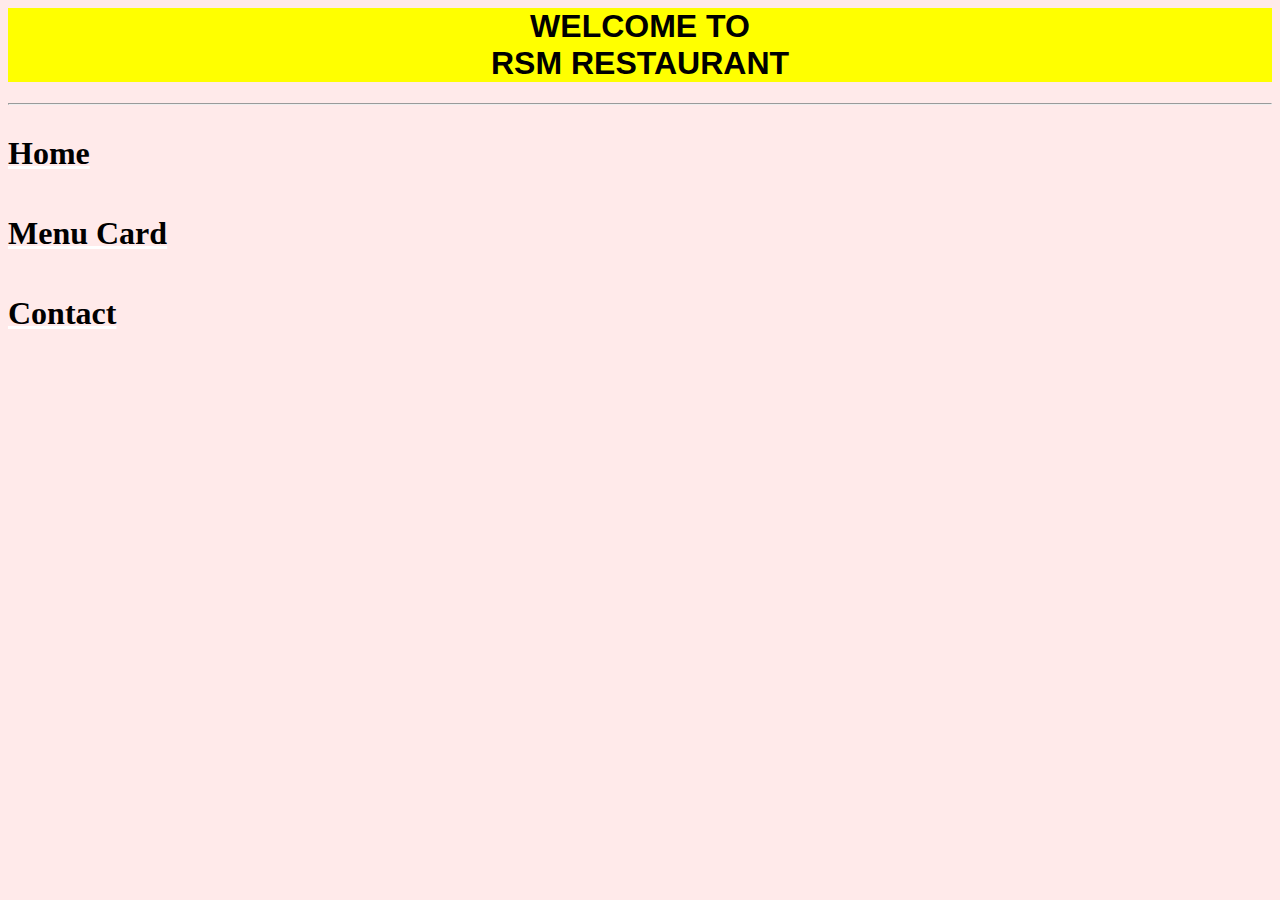
<file: index.html>
<html>
    <head>
    <title>
        Restaurant
    </title>
        <style>
     h1
{
    Color: rgb(0, 0, 0);
    Background-color:#ffeaea;
}
Body 
{
    Color: Yellow;
    Background-color:#ffeaea;
}
.abc
{
    Color: Black;
    Background-color: Yellow;
    font-family: 'Franklin Gothic Medium', 'Arial Narrow', Arial, sans-serif;
    Text-Transform: Uppercase;
}
#abc
{
    Color:Black;
    Background-color: yellow ;
}
a{
    display: inline-block;
   color: white;
   
}
</style>
    </head>
    <body>
        <Center><h1 class="abc">Welcome To<br/>RSM Restaurant</h1></Center>
        <hr/>
     
    
        <a href="index.Html"><h1>Home</h1></a>
        <br/>
            <a href="menu.html"><h1>Menu Card</h1></a>
           <br/>
            
            <a href="Contact.html"><h1>Contact</h1></a>            
            <br/>
        
    </body>
</html>
</file>
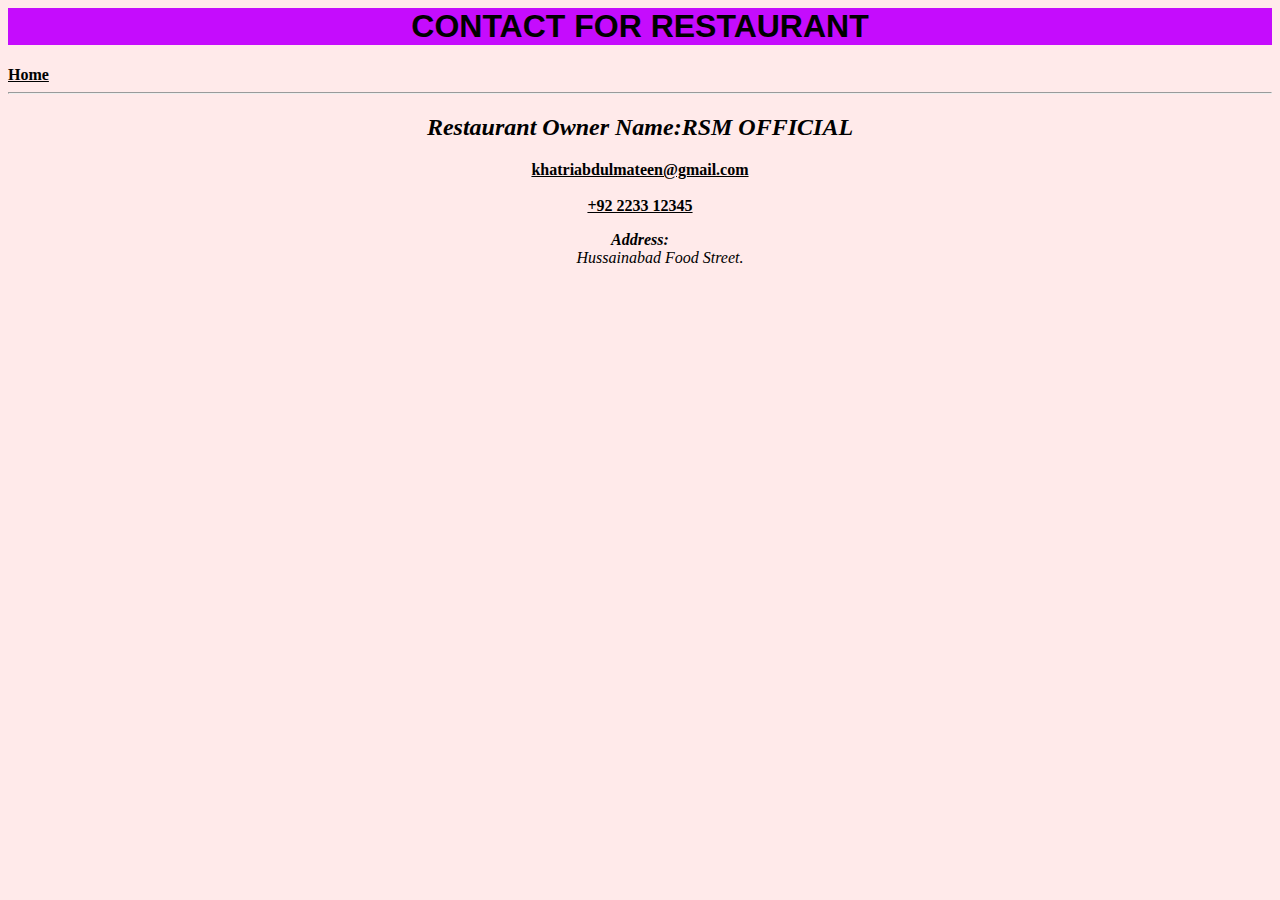
<file: Contact.html>
<html>
    <head>
        <style>
            #abc
            {
             Color:black;
             background-color: rgb(197, 12, 253); 
             text-transform: Uppercase;
            font-family: 'Gill Sans', 'Gill Sans MT', Calibri, 'Trebuchet MS', sans-serif;
             text-align:center;
            }
            h2,dl
            {
             color: rgb(0, 0, 0);
             
             font-style:italic;
            }
            a,h3
            {
              color: rgb(0, 0, 0);
             
              Font-weight:bold;
            }
            body
            {
             Background-color:#ffeaea;
            }
        </style>
    </head>
    <body>
        
       <h1 id="abc">Contact For Restaurant</h1>
       <a href="index.html">Home</a>
       <hr/>
       <center>
       <H2>Restaurant Owner Name:RSM OFFICIAL</H2>
       <a href="mailto:khatriabdulmateen@gmail.com">khatriabdulmateen@gmail.com</a>
       <br/>
       <br/>
       <a href="tellto:03223312345">+92 2233 12345</a>
       <br/>      
       <dl>
           <strong><dt>Address:</dt></strong>
           <Em><dd>Hussainabad Food Street.</dd></Em>
       </dl>     
    </center>
    </body>
</html>
</file>
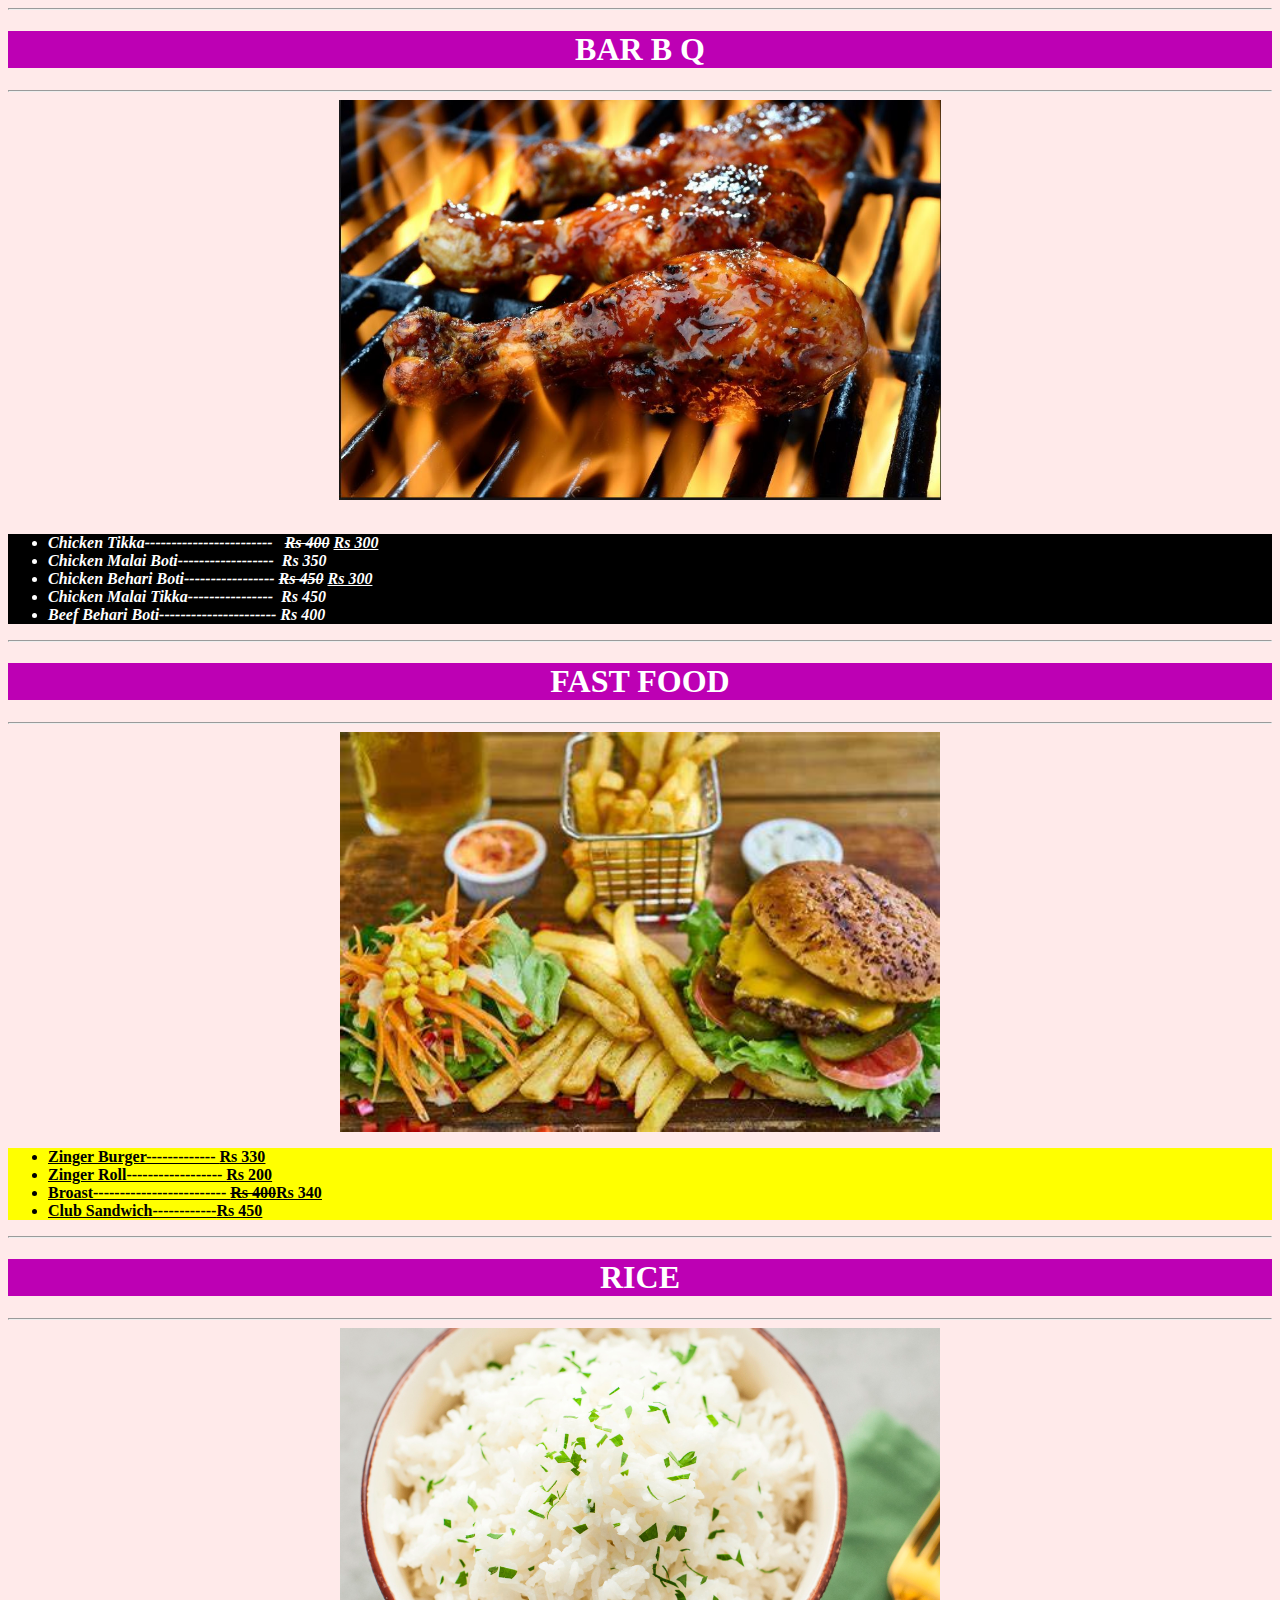
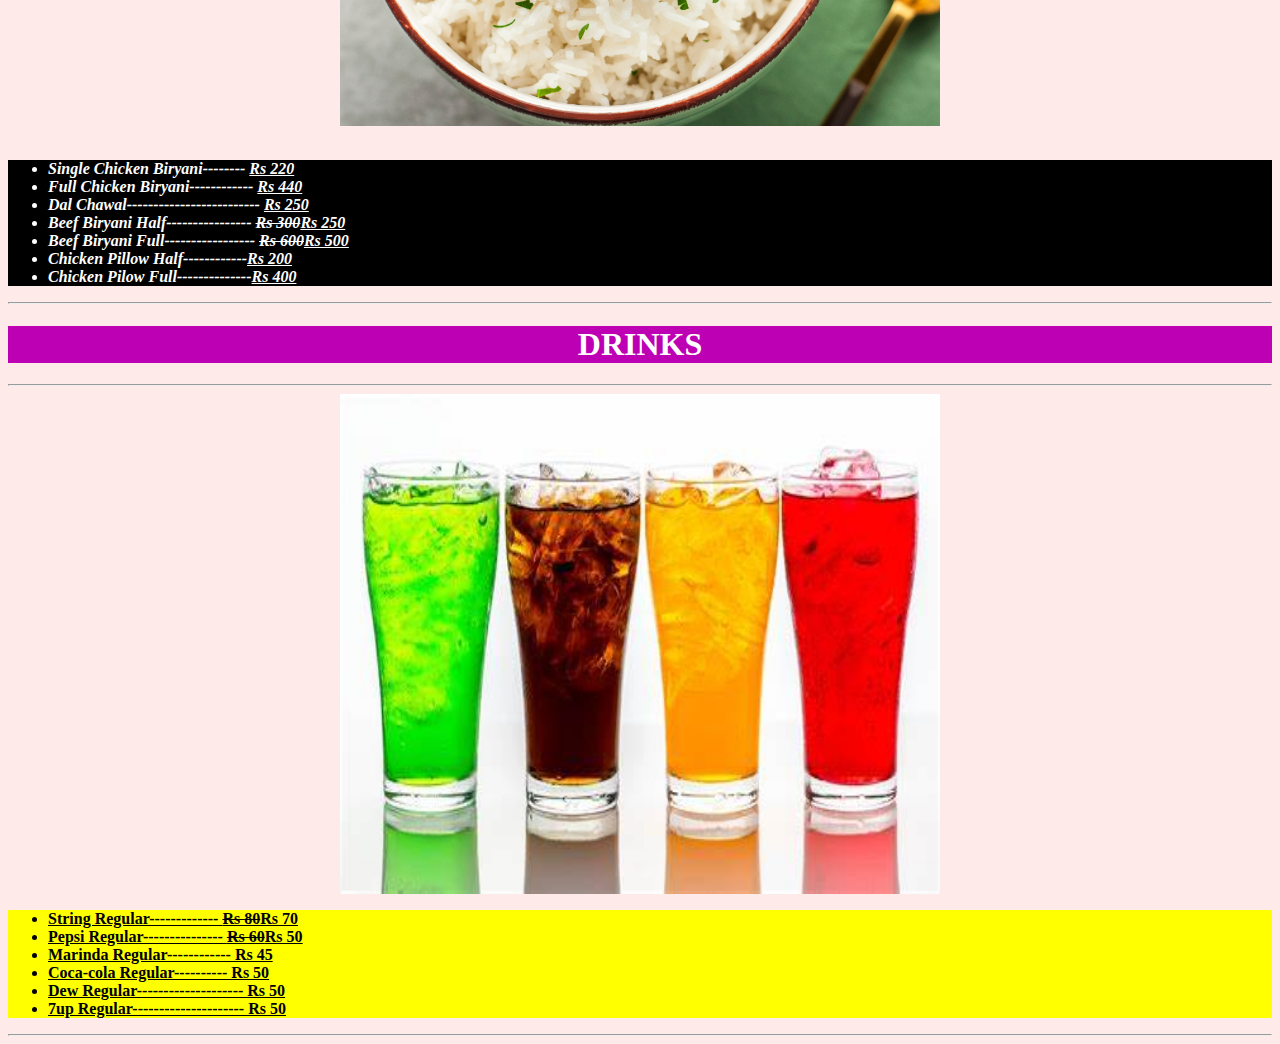
<file: menu.html>
<html>
    <head>
        <style>
        h1
        {
         Color: rgb(255, 255, 255);
         Background-color: rgb(189, 0, 180);
         text-Transform: Uppercase;
        }
        a
        {
         Color: rgb(150, 0, 183);
         background-color:Black;
         font-weight:Bold;
        }
        .abc
        {
         Color: rgb(0, 0, 0);
         Background-Color: Yellow;
         Font-weight:Bold;
         text-decoration: underline;
        }
        .ab
           {
            Color: rgb(255, 255, 255);
            Background-color: Black;
            font-weight:Bold;
            Font-Style:italic;
           }
           body
           {
               background-color:#ffeaea;
           }
        </style>
    </head>
    <body>
        
        <hr/>
        <center><h1>Bar B Q</h1></center>
        <hr/>
        <center><img src="img/Barbeque.jpg" alt="Bar B Q" widht="600px"height ="400px"></center>
        <br/>
        
            <ul class="ab">
            <li>Chicken Tikka------------------------&nbsp &nbsp<del>Rs 400</del>&nbsp<ins>Rs 300</ins></li>
            <li>Chicken Malai Boti------------------&nbsp Rs 350</li>
            <li>Chicken Behari Boti-----------------&nbsp<del>Rs 450</del>&nbsp<ins>Rs 300</ins></li>
            <li>Chicken Malai Tikka----------------&nbsp Rs 450 </li>
            <li>Beef Behari Boti---------------------- Rs 400</li>
        </ul>
        <hr/>
        <Center><h1>Fast Food</h1></Center>
        <hr/>
        <center >
            <img src="img/fast food.jpg" alt="Fast food" width="600px" height="400px">
        </center>
        <ul class="abc">
            <li>Zinger Burger-------------&nbsp<ins>Rs 330</ins></li>
            <li>Zinger Roll------------------&nbsp<ins>Rs 200 </ins></li>
            <li>Broast-------------------------&nbsp<del>Rs 400</del><ins>Rs 340 </ins></li>
            <li>Club Sandwich------------<ins>Rs 450</ins></li>
           </ul>
           <hr/>
           <Center><h1>Rice</h1></Center>
           <hr/>
           <center>
               <img src="img/rice.jpg" alt="Rice" width="600px" height"400px">
           </center>
           <br/>
          <ul class="ab">
               <li>Single Chicken Biryani--------&nbsp<ins>Rs 220</ins></li>
               <li>Full Chicken Biryani------------&nbsp<ins>Rs 440</ins></li>
               <li>Dal Chawal-------------------------&nbsp<ins>Rs 250</ins></li>
               <li>Beef Biryani Half----------------&nbsp<del>Rs 300</del><ins>Rs 250</ins></li>
               <li>Beef Biryani Full-----------------&nbsp<del>Rs 600</del><ins>Rs 500</ins></li>
               <li>Chicken Pillow Half------------<ins>Rs 200</ins></li>
               <li>Chicken Pilow Full--------------<ins>Rs 400</ins></li>
           </ul>
           <hr/>
           <Center><h1>Drinks</h1></Center>
           <hr/>
          <center><img src="img/drinks.jpg" alt="Drink's" width="600px" height="500px"></center>
           <ul class="abc">
               <li>String Regular-------------&nbsp<del>Rs 80</del><ins>Rs 70</ins></li>
               <li>Pepsi Regular---------------&nbsp<del>Rs 60</del><ins>Rs 50</ins></li>
               <li>Marinda Regular------------&nbspRs 45</li>
               <li>Coca-cola Regular----------&nbspRs 50</li>
               <li>Dew Regular--------------------&nbsp<ins>Rs 50</ins></li>
               <li>7up Regular---------------------&nbspRs 50</li>
              </ul>
              <hr/>
           
    </body>
</html>
</file>
